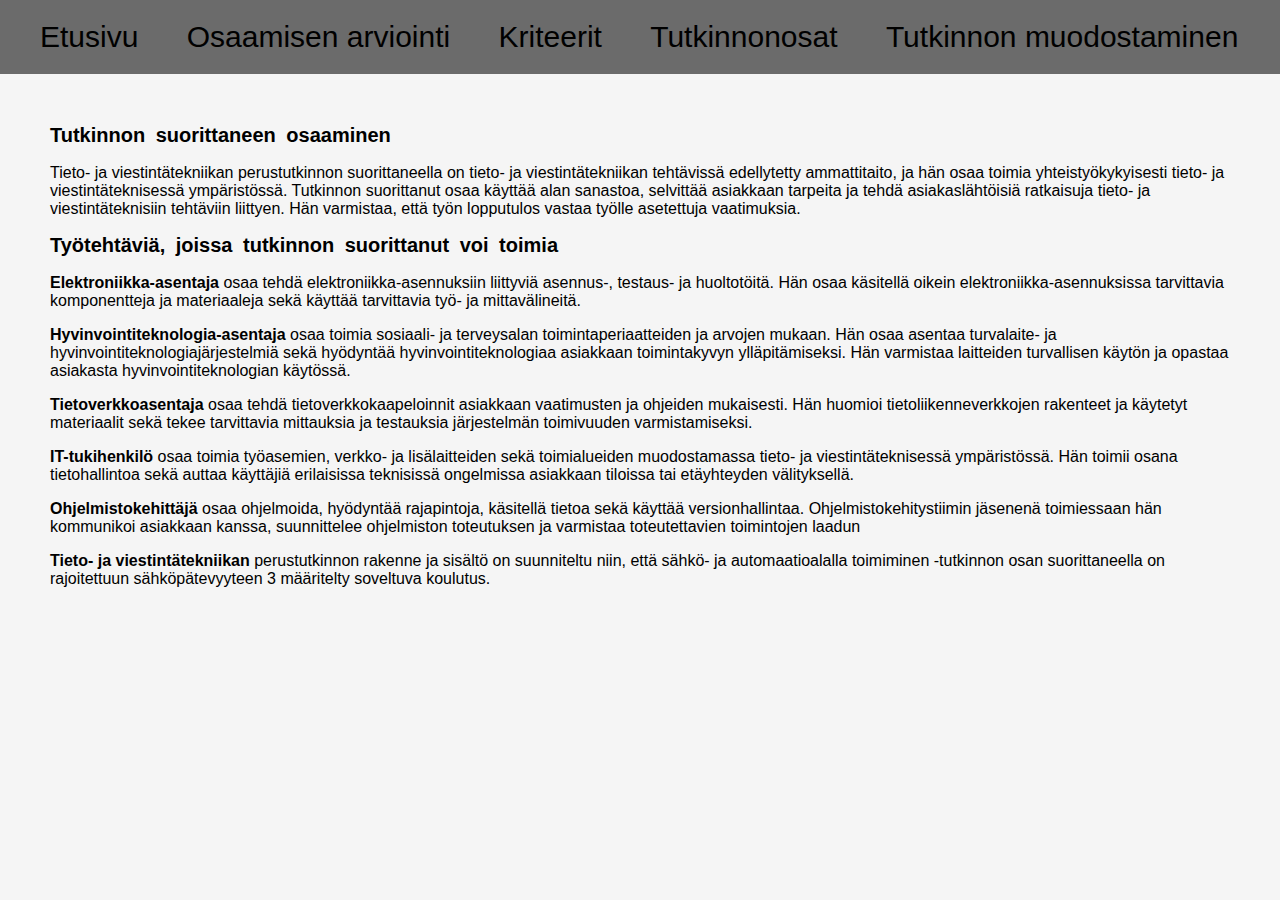
<file: index.html>
<html lang="en">
<head>
    <meta charset="UTF-8">
    <meta http-equiv="X-UA-Compatible" content="IE=edge">
    <meta name="viewport" content="width=device-width, initial-scale=1.0">
    <link rel="stylesheet" href="index.css">
    <title>#611 responssiiviset sivut</title>
</head>
<body>

    <nav id="nav">
        <a href="index.html">Etusivu</a>
        <a href="arviointi.html">Osaamisen arviointi</a>
        <a href="kriteerit.html">Kriteerit</a>
        <a href="tutkinnonosat.html">Tutkinnonosat</a>
        <a href="tutkinto.html">Tutkinnon muodostaminen</a>
    </nav>

    <section>
        <div>
            <h2>Tutkinnon suorittaneen osaaminen</h2>
            <p>
                Tieto- ja viestintätekniikan perustutkinnon suorittaneella on tieto- ja viestintätekniikan tehtävissä edellytetty ammattitaito, 
                ja hän osaa toimia yhteistyökykyisesti tieto- ja viestintäteknisessä ympäristössä. Tutkinnon suorittanut osaa käyttää alan sanastoa, 
                selvittää asiakkaan tarpeita ja tehdä asiakaslähtöisiä ratkaisuja tieto- ja viestintäteknisiin tehtäviin liittyen. Hän varmistaa, 
                että työn lopputulos vastaa työlle asetettuja vaatimuksia.
            </p>
            <h2>Työtehtäviä, joissa tutkinnon suorittanut voi toimia</h2>
            <p>
                <b>Elektroniikka-asentaja</b> osaa tehdä elektroniikka-asennuksiin liittyviä asennus-, testaus- ja huoltotöitä. Hän osaa käsitellä 
                oikein elektroniikka-asennuksissa tarvittavia komponentteja ja materiaaleja sekä käyttää tarvittavia työ- ja mittavälineitä.
            </p>    
            <p>
                <b>Hyvinvointiteknologia-asentaja</b> osaa toimia sosiaali- ja terveysalan toimintaperiaatteiden ja arvojen mukaan. 
                Hän osaa asentaa turvalaite- ja hyvinvointiteknologiajärjestelmiä sekä hyödyntää hyvinvointiteknologiaa asiakkaan toimintakyvyn ylläpitämiseksi.
                Hän varmistaa laitteiden turvallisen käytön ja opastaa asiakasta hyvinvointiteknologian käytössä.
            </p>
            <p>
                <b>Tietoverkkoasentaja</b> osaa tehdä tietoverkkokaapeloinnit asiakkaan vaatimusten ja ohjeiden mukaisesti. 
                Hän huomioi tietoliikenneverkkojen rakenteet ja käytetyt materiaalit sekä tekee tarvittavia mittauksia ja testauksia järjestelmän toimivuuden varmistamiseksi. 
            </p>
            <p>
                <b>IT-tukihenkilö</b> osaa toimia työasemien, verkko- ja lisälaitteiden sekä toimialueiden muodostamassa tieto- ja viestintäteknisessä ympäristössä. 
                Hän toimii osana tietohallintoa sekä auttaa käyttäjiä erilaisissa teknisissä ongelmissa asiakkaan tiloissa tai etäyhteyden välityksellä. 
            </p>
            <p>
                <b>Ohjelmistokehittäjä</b> osaa ohjelmoida, hyödyntää rajapintoja, käsitellä tietoa sekä käyttää versionhallintaa. 
                Ohjelmistokehitystiimin jäsenenä toimiessaan hän kommunikoi asiakkaan kanssa, suunnittelee ohjelmiston toteutuksen ja varmistaa toteutettavien toimintojen laadun 
            </p>
            <p>
                <b>Tieto- ja viestintätekniikan</b> perustutkinnon rakenne ja sisältö on suunniteltu niin, että sähkö- ja 
               automaatioalalla toimiminen -tutkinnon osan suorittaneella on rajoitettuun sähköpätevyyteen 3 määritelty soveltuva koulutus.
            </p>
        </div>
    </section>

    <footer id="footer">

    </footer>
</body>
</html>
</file>
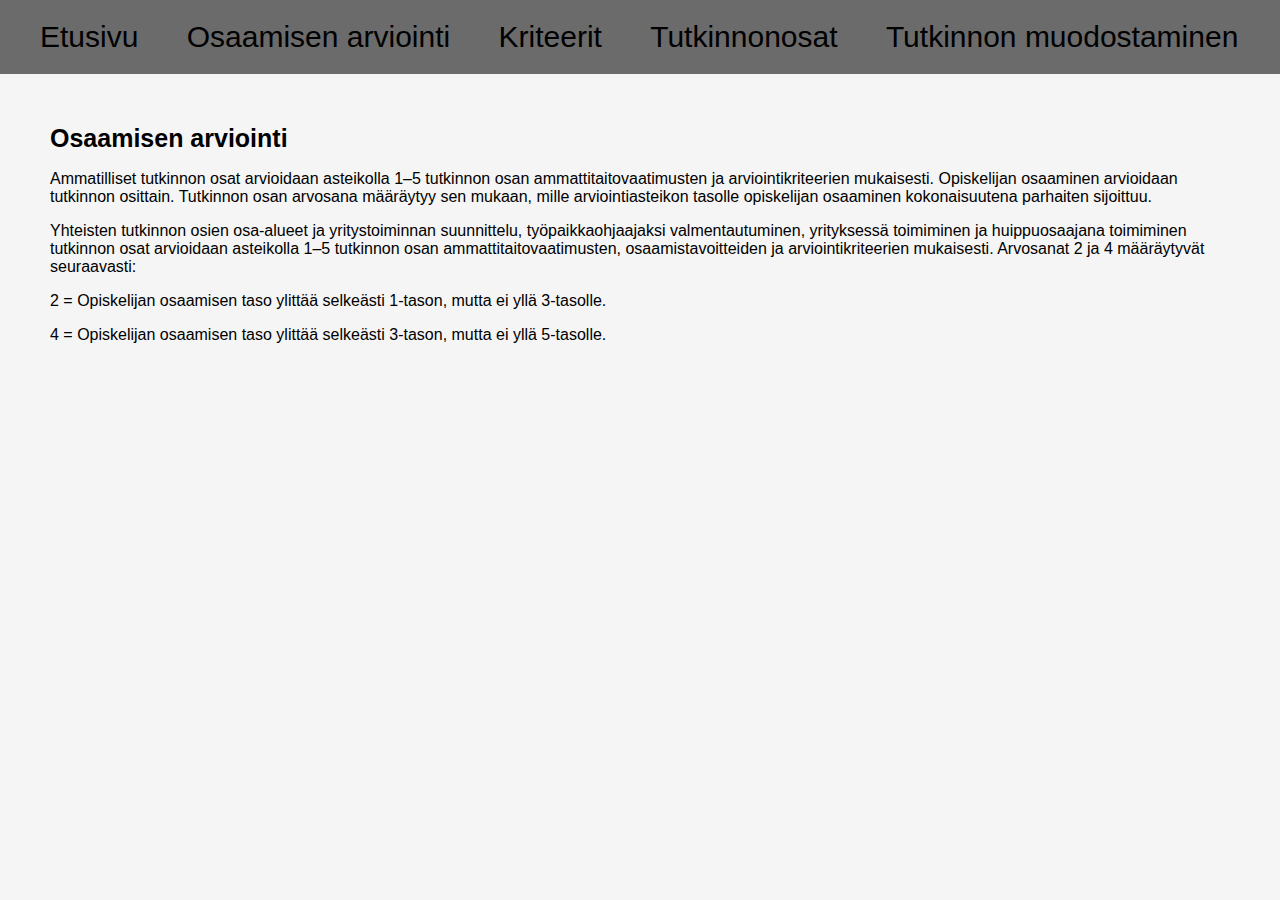
<file: arviointi.html>
<html lang="en">
<head>
    <meta charset="UTF-8">
    <meta http-equiv="X-UA-Compatible" content="IE=edge">
    <meta name="viewport" content="width=device-width, initial-scale=1.0">
    <link rel="stylesheet" href="index.css">
    <title>#611 responssiiviset sivut</title>
</head>
<body>
    <nav id="nav">
        <a href="index.html">Etusivu</a>
        <a href="arviointi.html">Osaamisen arviointi</a>
        <a href="kriteerit.html">Kriteerit</a>
        <a href="tutkinnonosat.html">Tutkinnonosat</a>
        <a href="tutkinto.html">Tutkinnon muodostaminen</a>
    </nav>

    <section>
        <h1>
            Osaamisen arviointi
        </h1>
        <p>
            Ammatilliset tutkinnon osat arvioidaan asteikolla 1–5 tutkinnon osan ammattitaitovaatimusten ja 
            arviointikriteerien mukaisesti. Opiskelijan osaaminen arvioidaan tutkinnon osittain. Tutkinnon osan arvosana 
            määräytyy sen mukaan, mille arviointiasteikon tasolle opiskelijan osaaminen kokonaisuutena parhaiten sijoittuu. 
        </p>
        <p>
            Yhteisten tutkinnon osien osa-alueet ja yritystoiminnan suunnittelu, työpaikkaohjaajaksi valmentautuminen, yrityksessä toimiminen ja 
            huippuosaajana toimiminen tutkinnon osat arvioidaan asteikolla 1–5 tutkinnon osan ammattitaitovaatimusten, osaamistavoitteiden 
            ja arviointikriteerien mukaisesti. Arvosanat 2 ja 4 määräytyvät seuraavasti: 
        </p>

        <p>2 = Opiskelijan osaamisen taso ylittää selkeästi 1-tason, mutta ei yllä 3-tasolle. </p>
        <p>4 = Opiskelijan osaamisen taso ylittää selkeästi 3-tason, mutta ei yllä 5-tasolle.</p>
    </section>

    <footer id="footer">

    </footer>
</body>
</html>
</file>
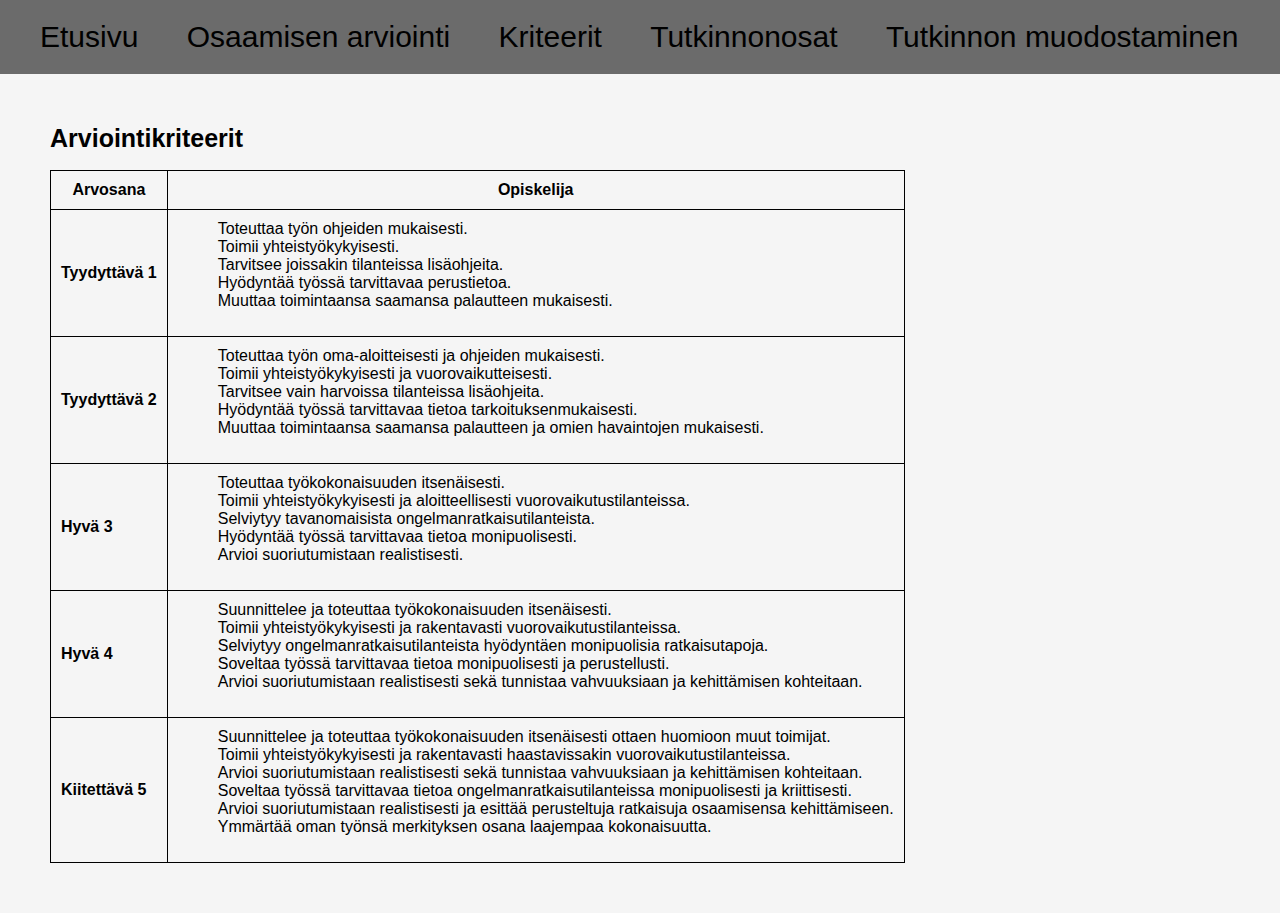
<file: kriteerit.html>
<html lang="en">
<head>
    <meta charset="UTF-8">
    <meta http-equiv="X-UA-Compatible" content="IE=edge">
    <meta name="viewport" content="width=device-width, initial-scale=1.0">
    <link rel="stylesheet" href="index.css">
    <title>#611 responssiiviset sivut</title>
</head>
<body>
    <nav id="nav">
        <a href="index.html">Etusivu</a>
        <a href="arviointi.html">Osaamisen arviointi</a>
        <a href="kriteerit.html">Kriteerit</a>
        <a href="tutkinnonosat.html">Tutkinnonosat</a>
        <a href="tutkinto.html">Tutkinnon muodostaminen</a>
    </nav>

    <section>
        <h1>
            Arviointikriteerit
        </h1>
        <table>
            <tr style="text-align: center;">
                <th>Arvosana</th>
                <th>Opiskelija</th>
            </tr>
            <tr>
                <th><b>Tyydyttävä 1</b></th>
                <th>
                    <ul class="list">
                        <li>Toteuttaa työn ohjeiden mukaisesti.  </li>
                        <li>Toimii yhteistyökykyisesti.  </li>
                        <li>Tarvitsee joissakin tilanteissa lisäohjeita.  </li>
                        <li>Hyödyntää työssä tarvittavaa perustietoa.  </li>
                        <li>Muuttaa toimintaansa saamansa palautteen mukaisesti.  </li>
                    </ul>
                </th>
            </tr>
            <tr>
                <th><b>Tyydyttävä 2</b></th>
                <th>
                    <ul class="list">
                        <li>Toteuttaa työn oma-aloitteisesti ja ohjeiden mukaisesti.  </li>
                        <li>Toimii yhteistyökykyisesti ja vuorovaikutteisesti.  </li>
                        <li>Tarvitsee vain harvoissa tilanteissa lisäohjeita.  </li>
                        <li>Hyödyntää työssä tarvittavaa tietoa tarkoituksenmukaisesti.  </li>
                        <li>Muuttaa toimintaansa saamansa palautteen ja omien havaintojen mukaisesti.  </li>
                    </ul>
                </th>
            </tr>
            <tr>
                <th><b>Hyvä 3</b></th>
                <th>
                    <ul class="list">
                        <li>Toteuttaa työkokonaisuuden itsenäisesti.  </li>
                        <li>Toimii yhteistyökykyisesti ja aloitteellisesti vuorovaikutustilanteissa.  </li>
                        <li>Selviytyy tavanomaisista ongelmanratkaisutilanteista.  </li>
                        <li>Hyödyntää työssä tarvittavaa tietoa monipuolisesti.  </li>
                        <li>Arvioi suoriutumistaan realistisesti.  </li>
                    </ul>
                </th>
            </tr>
            <tr>
                <th><b>Hyvä 4</b></th>
                <th>
                    <ul class="list">
                        <li>Suunnittelee ja toteuttaa työkokonaisuuden itsenäisesti.  </li>
                        <li>Toimii yhteistyökykyisesti ja rakentavasti vuorovaikutustilanteissa.  </li>
                        <li>Selviytyy ongelmanratkaisutilanteista hyödyntäen monipuolisia ratkaisutapoja.  </li>
                        <li>Soveltaa työssä tarvittavaa tietoa monipuolisesti ja perustellusti.  </li>
                        <li>Arvioi suoriutumistaan realistisesti sekä tunnistaa vahvuuksiaan ja kehittämisen kohteitaan.  </li>
                    </ul>
                </th>
            </tr>
            <tr>
                <th><b>Kiitettävä 5</b></th>
                <th>
                    <ul class="list">
                        <li>Suunnittelee ja toteuttaa työkokonaisuuden itsenäisesti ottaen huomioon muut toimijat.  </li>
                        <li>Toimii yhteistyökykyisesti ja rakentavasti haastavissakin vuorovaikutustilanteissa.  </li>
                        <li>Arvioi suoriutumistaan realistisesti sekä tunnistaa vahvuuksiaan ja kehittämisen kohteitaan.  </li>
                        <li>Soveltaa työssä tarvittavaa tietoa ongelmanratkaisutilanteissa monipuolisesti ja kriittisesti.  </li>
                        <li>Arvioi suoriutumistaan realistisesti ja esittää perusteltuja ratkaisuja osaamisensa kehittämiseen.  </li>
                        <li>Ymmärtää oman työnsä merkityksen osana laajempaa kokonaisuutta.  </li>
                    </ul>
                </th>
            </tr>
        </table>
    </section>

    <footer id="footer">

    </footer>
</body>
</html>
</file>
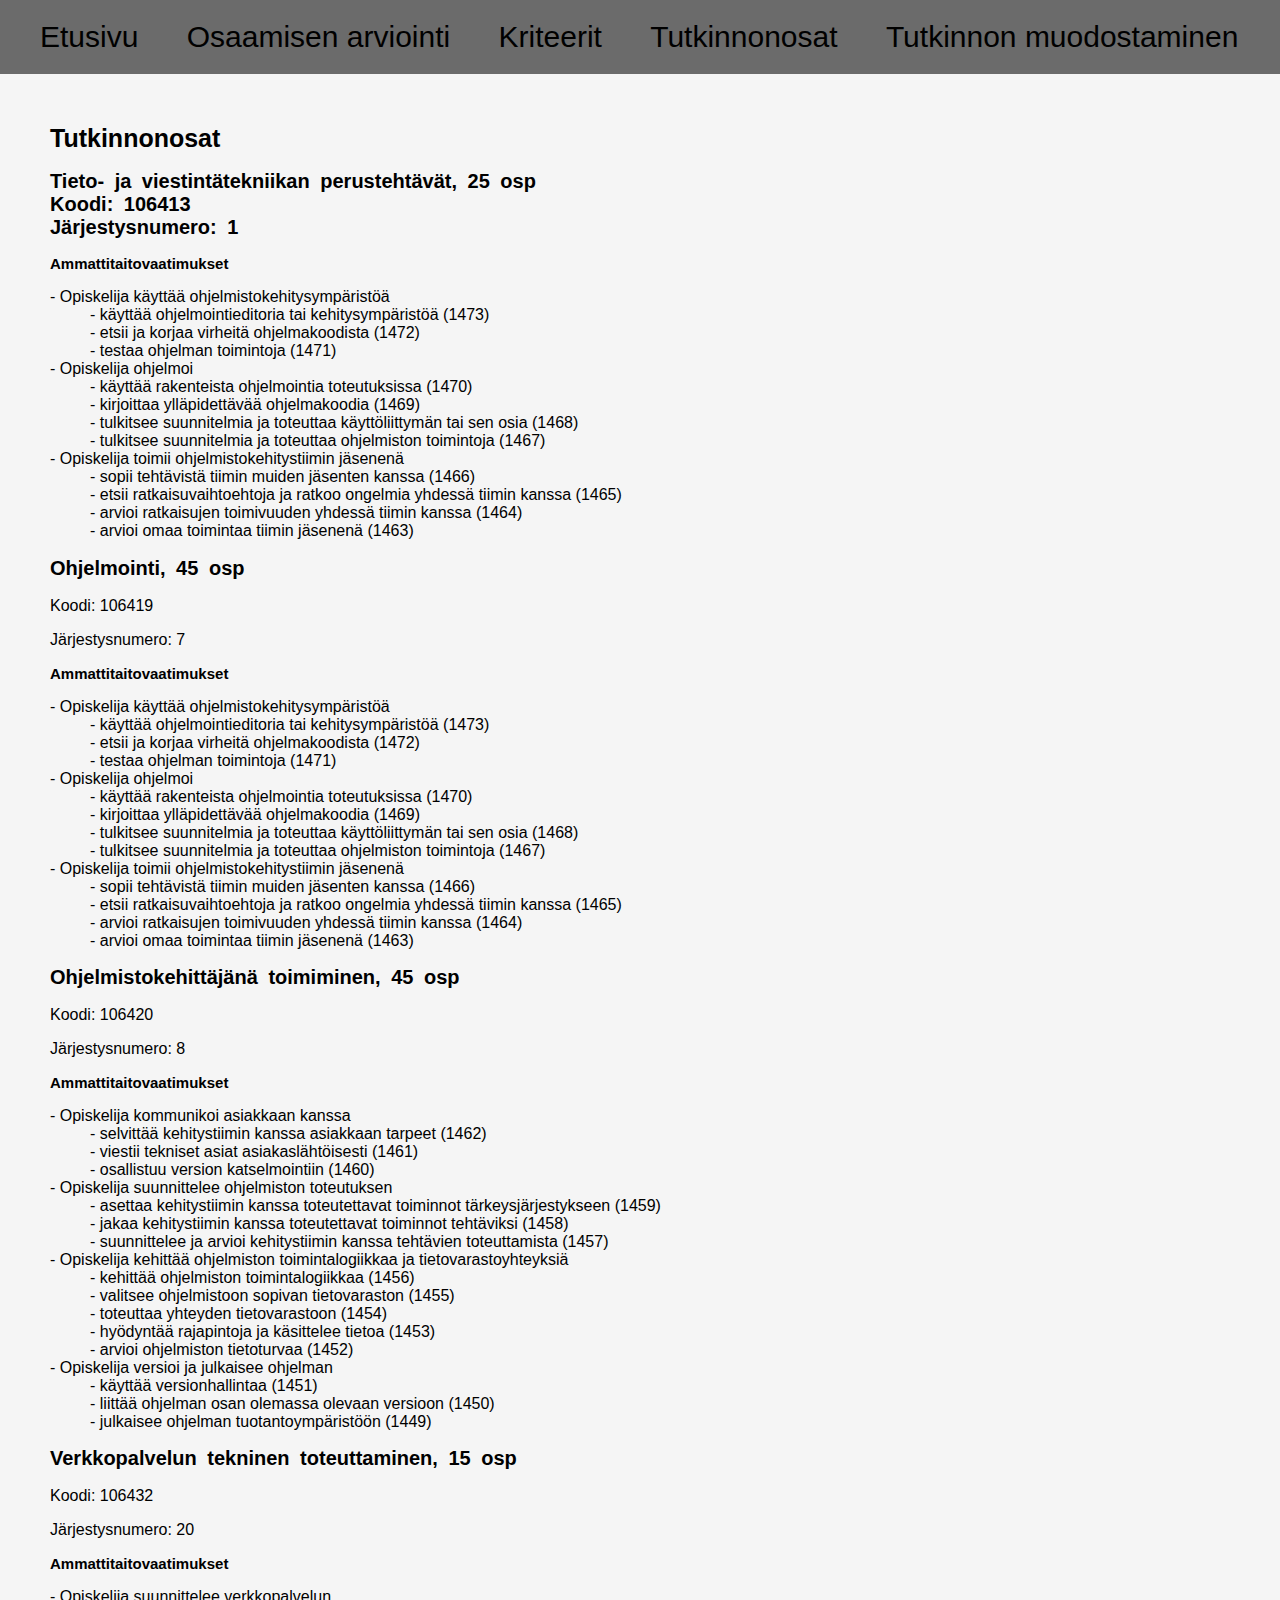
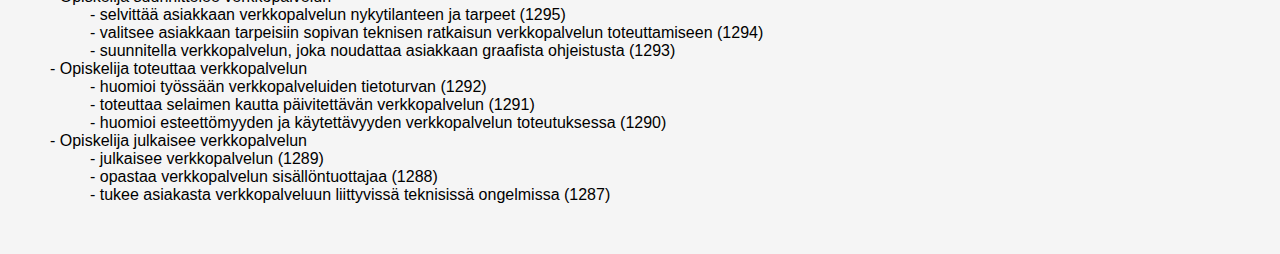
<file: tutkinnonosat.html>
<html lang="en">
<head>
    <meta charset="UTF-8">
    <meta http-equiv="X-UA-Compatible" content="IE=edge">
    <meta name="viewport" content="width=device-width, initial-scale=1.0">
    <link rel="stylesheet" href="index.css">
    <title>#611 responssiiviset sivut</title>
</head>
<body>
<nav id="nav">
        <a href="index.html">Etusivu</a>
        <a href="arviointi.html">Osaamisen arviointi</a>
        <a href="kriteerit.html">Kriteerit</a>
        <a href="tutkinnonosat.html">Tutkinnonosat</a>
        <a href="tutkinto.html">Tutkinnon muodostaminen</a>
    </nav>

    <section>
        <h1>Tutkinnonosat</h1>

        <h2>
            Tieto- ja viestintätekniikan perustehtävät, 25 osp <br>
            Koodi: 106413 <br>
            Järjestysnumero: 1 <br>
        </h2>

        <h3>
            Ammattitaitovaatimukset
        </h3>

        <dl class="list">
            <dt>- Opiskelija käyttää ohjelmistokehitysympäristöä</dt>
                <dd>- käyttää ohjelmointieditoria tai kehitysympäristöä (1473)</dd>
                <dd>- etsii ja korjaa virheitä ohjelmakoodista (1472)</dd>
                <dd>- testaa ohjelman toimintoja (1471)</dd>
            <dt>- Opiskelija ohjelmoi</dt>
                <dd>- käyttää rakenteista ohjelmointia toteutuksissa (1470)</dd>
                <dd>- kirjoittaa ylläpidettävää ohjelmakoodia (1469)</dd>
                <dd>- tulkitsee suunnitelmia ja toteuttaa käyttöliittymän tai sen osia (1468)</dd>
                <dd>- tulkitsee suunnitelmia ja toteuttaa ohjelmiston toimintoja (1467)</dd>
            <dt>- Opiskelija toimii ohjelmistokehitystiimin jäsenenä</dt>
                <dd>- sopii tehtävistä tiimin muiden jäsenten kanssa (1466)</dd>
                <dd>- etsii ratkaisuvaihtoehtoja ja ratkoo ongelmia yhdessä tiimin kanssa (1465)</dd>
                <dd>- arvioi ratkaisujen toimivuuden yhdessä tiimin kanssa (1464)</dd>
                <dd>- arvioi omaa toimintaa tiimin jäsenenä (1463)</dd>
        </dl>

        <h2> Ohjelmointi, 45 osp</h2>
        <p>Koodi: 106419</p>
        <p>Järjestysnumero: 7</p>

        <h3>Ammattitaitovaatimukset</h3>

        <dl class="list">
            <dt>- Opiskelija käyttää ohjelmistokehitysympäristöä</dt>
                <dd>- käyttää ohjelmointieditoria tai kehitysympäristöä (1473)</dd>
                <dd>- etsii ja korjaa virheitä ohjelmakoodista (1472)</dd>
                <dd>- testaa ohjelman toimintoja (1471)</dd>
            <dt>- Opiskelija ohjelmoi</dt>
                <dd>- käyttää rakenteista ohjelmointia toteutuksissa (1470)</dd>
                <dd>- kirjoittaa ylläpidettävää ohjelmakoodia (1469)</dd>
                <dd>- tulkitsee suunnitelmia ja toteuttaa käyttöliittymän tai sen osia (1468)</dd>
                <dd>- tulkitsee suunnitelmia ja toteuttaa ohjelmiston toimintoja (1467)</dd>
            <dt>- Opiskelija toimii ohjelmistokehitystiimin jäsenenä</dt>
                <dd>- sopii tehtävistä tiimin muiden jäsenten kanssa (1466)</dd>
                <dd>- etsii ratkaisuvaihtoehtoja ja ratkoo ongelmia yhdessä tiimin kanssa (1465)</dd>
                <dd>- arvioi ratkaisujen toimivuuden yhdessä tiimin kanssa (1464)</dd>
                <dd>- arvioi omaa toimintaa tiimin jäsenenä (1463)</dd>
        </dl>

        <h2> Ohjelmistokehittäjänä toimiminen, 45 osp </h2>
        <p>Koodi: 106420 </p>
        <p>Järjestysnumero: 8</p>  
        
        <h3>Ammattitaitovaatimukset</h3>

        <dl class="list">
            <dt>- Opiskelija kommunikoi asiakkaan kanssa</dt>
                <dd>- selvittää kehitystiimin kanssa asiakkaan tarpeet (1462)</dd>
                <dd>- viestii tekniset asiat asiakaslähtöisesti (1461)</dd>
                <dd>- osallistuu version katselmointiin (1460)</dd>
            <dt>- Opiskelija suunnittelee ohjelmiston toteutuksen</dt>
                <dd>- asettaa kehitystiimin kanssa toteutettavat toiminnot tärkeysjärjestykseen (1459)</dd>
                <dd>- jakaa kehitystiimin kanssa toteutettavat toiminnot tehtäviksi (1458)</dd>
                <dd>- suunnittelee ja arvioi kehitystiimin kanssa tehtävien toteuttamista (1457)</dd>
            <dt>- Opiskelija kehittää ohjelmiston toimintalogiikkaa ja tietovarastoyhteyksiä</dt>
                <dd>- kehittää ohjelmiston toimintalogiikkaa (1456)</dd>
                <dd>- valitsee ohjelmistoon sopivan tietovaraston (1455)</dd>
                <dd>- toteuttaa yhteyden tietovarastoon (1454)</dd>
                <dd>- hyödyntää rajapintoja ja käsittelee tietoa (1453)</dd>
                <dd>- arvioi ohjelmiston tietoturvaa (1452)</dd>
            <dt>- Opiskelija versioi ja julkaisee ohjelman</dt>
                <dd>- käyttää versionhallintaa (1451)</dd>
                <dd>- liittää ohjelman osan olemassa olevaan versioon (1450)</dd>
                <dd>- julkaisee ohjelman tuotantoympäristöön (1449)</dd>
        </dl>

        <h2>Verkkopalvelun tekninen toteuttaminen, 15 osp</h2>
        <p>Koodi: 106432</p>
        <p>Järjestysnumero: 20</p>

        <h3>Ammattitaitovaatimukset</h3>

        <dl class="list">
            <dt>- Opiskelija suunnittelee verkkopalvelun</dt>
                <dd>- selvittää asiakkaan verkkopalvelun nykytilanteen ja tarpeet (1295)</dd>
                <dd>- valitsee asiakkaan tarpeisiin sopivan teknisen ratkaisun verkkopalvelun toteuttamiseen (1294)</dd>
                <dd>- suunnitella verkkopalvelun, joka noudattaa asiakkaan graafista ohjeistusta (1293)</dd>
            <dt>- Opiskelija toteuttaa verkkopalvelun</dt>
                <dd>- huomioi työssään verkkopalveluiden tietoturvan (1292)</dd>
                <dd>- toteuttaa selaimen kautta päivitettävän verkkopalvelun (1291)</dd>
                <dd>- huomioi esteettömyyden ja käytettävyyden verkkopalvelun toteutuksessa (1290)</dd>
            <dt>- Opiskelija julkaisee verkkopalvelun</dt>
                <dd>- julkaisee verkkopalvelun (1289)</dd>
                <dd>- opastaa verkkopalvelun sisällöntuottajaa (1288)</dd>
                <dd>- tukee asiakasta verkkopalveluun liittyvissä teknisissä ongelmissa (1287)</dd>
        </dl>

    </section>

    <footer id="footer">

    </footer>
</body>
</html>
</file>
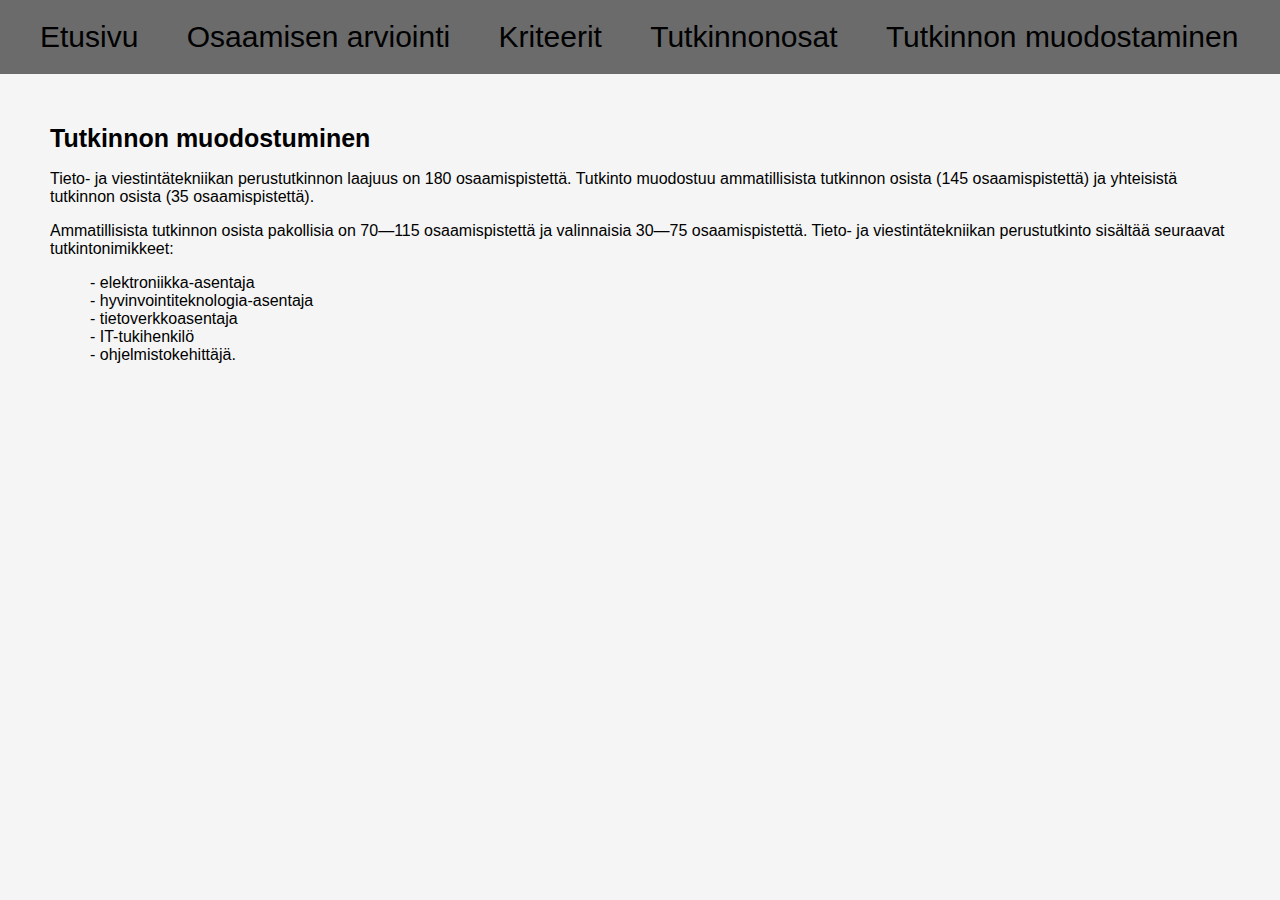
<file: tutkinto.html>
<html lang="en">
<head>
    <meta charset="UTF-8">
    <meta http-equiv="X-UA-Compatible" content="IE=edge">
    <meta name="viewport" content="width=device-width, initial-scale=1.0">
    <link rel="stylesheet" href="index.css">
    <title>#611 responssiiviset sivut</title>
</head>
<body>
   <nav id="nav">
        <a href="index.html">Etusivu</a>
        <a href="arviointi.html">Osaamisen arviointi</a>
        <a href="kriteerit.html">Kriteerit</a>
        <a href="tutkinnonosat.html">Tutkinnonosat</a>
        <a href="tutkinto.html">Tutkinnon muodostaminen</a>
    </nav>

    <section>
        <h1>Tutkinnon muodostuminen</h1>
        <p>
            Tieto- ja viestintätekniikan perustutkinnon laajuus on 180 osaamispistettä. 
            Tutkinto muodostuu ammatillisista tutkinnon osista (145 osaamispistettä) ja yhteisistä tutkinnon osista (35 osaamispistettä).
        </p>
        <p>
            Ammatillisista tutkinnon osista pakollisia on 70—115 osaamispistettä ja valinnaisia 30—75 osaamispistettä. 
            Tieto- ja viestintätekniikan perustutkinto sisältää seuraavat tutkintonimikkeet: 
        </p>
        <ul class="list">
            <li>- elektroniikka-asentaja</li>
            <li>- hyvinvointiteknologia-asentaja</li>
            <li>- tietoverkkoasentaja</li>
            <li>- IT-tukihenkilö</li>
            <li>- ohjelmistokehittäjä.</li>
        </ul>
    </section>

    <footer id="footer">

    </footer>
</body>
</html>
</file>
<file: index.css>
html {
    background-color: whitesmoke;
}

nav {
    font-family: Arial;
    font-size: 30px;
    padding: 20px;
    background-color: rgb(107, 107, 107);
    overflow: auto;
}
a {
    border: 20px;
    padding: 20px;
    color:rgb(0, 0, 0);
    text-decoration: none;
}
a:hover {
    background-color: rgb(138, 138, 138);
}
h2 {
    font-family: Arial;
    font-size: 20;
    word-spacing: 5px;
}
h1 {
    font-family: Arial;
    font-size: 25;
}
h3 {
    font-family: Arial;
    font-size: 15;
}
.list {
    font-family: Arial;
    font-size: 16;
    font-weight: lighter;
    list-style: none;
}
table {
    text-align: left;
}
p {
    font-family: Arial;
    font-size: 16;
}

body {
    margin: 0px;
}
section {
    margin: 50px;
}
table, th {
    border:1px solid black;
    border-collapse: collapse;
    padding:10px;
    font-family: Arial;
    font-size: 16;
}
@media screen and (max-width: 800px) {
    nav a{
        display: block;
    }
}
</file>
